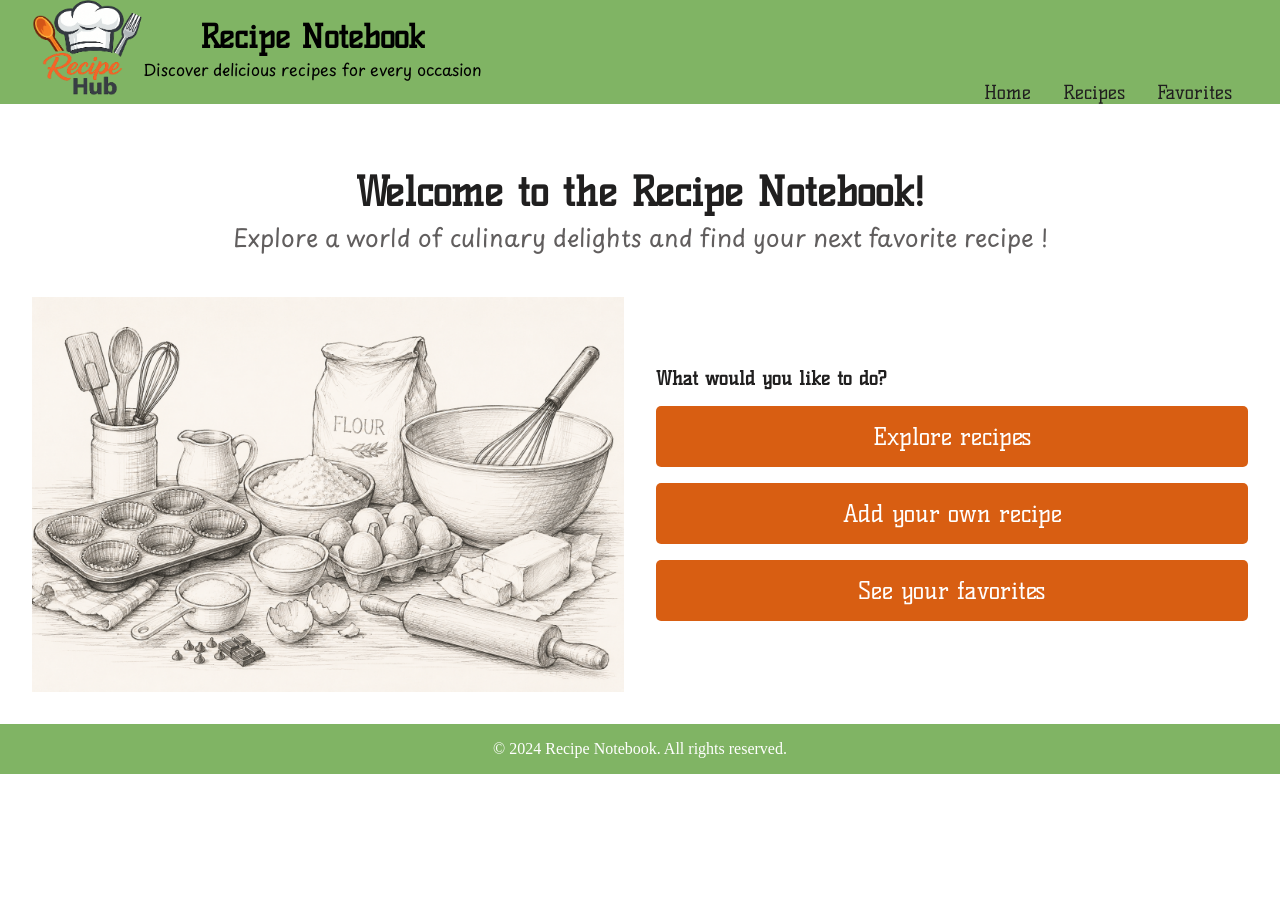
<file: index.html>
<!doctype html>
<html lang="en">
  <head>
    <meta charset="UTF-8" />
    <meta name="viewport" content="width=device-width, initial-scale=1.0" />
    <title>Recipe Book</title>
    <link rel="stylesheet" href="style.css" />
    <link rel="preconnect" href="https://fonts.googleapis.com" />
    <link rel="preconnect" href="https://fonts.gstatic.com" crossorigin />
    <link
      href="https://fonts.googleapis.com/css2?family=Kelly+Slab&family=League+Script&family=Playpen+Sans+Deva:wght@100..800&display=swap"
      rel="stylesheet"
    />
  </head>

  <body>
    <header>
      <div class="header-top">
        <div class="header-container">
          <div class="header-img">
            <img
              src="images/recipe_logo.png"
              alt="Recipe Book Logo"
              class="logo"
            />
          </div>
          <div class="header-text">
            <h1>Recipe Notebook</h1>
            <p>Discover delicious recipes for every occasion</p>
          </div>
        </div>
        <nav class="header-nav">
          <ul>
            <li><a href="index.html" id="home-btn">Home</a></li>
            <li>
              <a href="html/recipe_list.html" id="recipes-btn">Recipes</a>
            </li>
            <li>
              <a href="html/recipe_list.html" id="fav-btn">Favorites</a>
            </li>
          </ul>
        </nav>
      </div>
    </header>

    <main class="index-main">
      <div class="welcome-text">
        <h2>Welcome to the Recipe Notebook!</h2>
        <p class="subt">
          Explore a world of culinary delights and find your next favorite
          recipe !
        </p>
      </div>
      <div class="back-photo-container">
        <img
          src="images/back_photo.png"
          alt="Baking picture"
          class="back-photo"
        />
      </div>
      <div class="button-container">
        <h3>What would you like to do?</h3>
        <button class="explore button">Explore recipes</button>
        <button class="add button">Add your own recipe</button>
        <button class="fav-btn">See your favorites</button>
      </div>
    </main>

    <footer>
      <p>&copy; 2024 Recipe Notebook. All rights reserved.</p>
    </footer>

    <script src="script.js"></script>
  </body>
</html>
</file>
<file: style.css>
* {
  margin: 0;
  padding: 0;
  box-sizing: border-box;
}

:root {
  --color-primario: rgba(216, 92, 15, 0.986);
  --color-secundario: rgba(101, 165, 67, 0.822);
}

/* HEADER */

header {
  display: flex;
  flex-direction: column;
  justify-content: space-between;
  margin-bottom: 2rem;
  background-color: var(--color-secundario);
  width: 100vw;
}

.header-top {
  display: flex;
  justify-content: space-between;
  align-items: center;
}

.header-container {
  display: flex;
  justify-content: space-between;
  align-items: center;
}

.logo {
  height: auto;
  max-height: 100px;
  margin-left: 2rem;
}

.header-text {
  display: flex;
  flex-direction: column;
  justify-self: flex-start;
  text-align: center;
  margin-right: 6rem;
  font-family: "Kelly Slab", sans-serif;
}

.header-text p {
  font-family: "Playpen Sans Deva", cursive;
}

.header-nav {
  align-self: flex-end;
  justify-self: flex-end;
  padding-right: 3rem;
}

.header-nav ul {
  font-size: 1.2rem;
  display: flex;
  list-style: none;
  gap: 2rem;
}

.header-nav a {
  text-decoration: none;
  font-family: "Kelly Slab", sans-serif;
  color: rgb(32, 31, 31);
}

.favorite-recipes {
  display: none;
}

.favorite-recipes.active {
  display: grid;
  min-width: 100vh;
  grid-template-columns: repeat(auto-fit, minmax(150px, 1fr));
  gap: 2rem;
  padding: 2rem;
}

/* MENU PAGE */

.back-photo {
  max-width: 100%;
  height: auto;
}

.index-main {
  display: grid;
  grid-template-areas:
    "welcome welcome"
    "image buttons";
  grid-template-columns: 1fr 1fr;
  grid-template-rows: auto 1fr;
  gap: 2rem;
  align-items: center;
  padding: 2rem;
}

.welcome-text {
  grid-area: welcome;
  text-align: center;
}

.welcome-text h2 {
  font-family: "Kelly Slab", sans-serif;
  font-size: 2.5rem;
  font-weight: 700;
  color: rgb(32, 31, 31);
}

.subt {
  font-weight: 400;
  font-family: "Playpen Sans Deva", cursive;
  font-size: 1.5rem;
  color: rgb(97, 94, 94);
}

.back-photo-container {
  grid-area: image;
  display: flex;
  justify-content: center;
}

.button-container {
  grid-area: buttons;
  display: flex;
  flex-direction: column;
  gap: 1rem;
}

.button-container h3 {
  font-family: "Kelly Slab", sans-serif;
  color: rgb(32, 31, 31);
}

.button-container button {
  padding: 1rem;
  background-color: var(--color-primario);
  color: white;
  border: none;
  cursor: pointer;
  border-radius: 5px;
  font-family: "Kelly Slab", sans-serif;
  font-size: 1.5rem;
  transition: font-size 0.3s ease-in-out;
}

.button-container button:hover {
  font-size: 2.5rem;
}

/* RECIPES PAGE */

.pop-up-page {
  position: relative;
  margin: auto;
  margin-bottom: 20px;
  background-color: rgba(150, 151, 151, 0.653);
  padding: 6px;
  border: solid 1px black;
  width: 70%;
}

.pop-up-page.hidden {
  display: none;
}

.tabs {
  display: flex;
  flex-wrap: wrap;
  justify-content: space-between;
  gap: 1rem;
  margin: 2rem;
}

.tab {
  flex: 1;
  padding: 2rem;
  margin: 1px;
  background-color: #a29e9e;
  color: white;
  border: none;
  cursor: pointer;
  border-radius: 0 5px;
  font-size: 1.5rem;
  font-weight: bold;
  font-family: "Kelly Slab", sans-serif;
}

.content-card {
  display: flex;
  flex-direction: column;
  padding: 2rem;
  margin: 2rem;
  background-color: rgb(176, 172, 172);
}

.content-title {
  font-family: "Kelly Slab", sans-serif;
  font-weight: 700;
  font-size: 2.5rem;
  margin: 1rem 0;
  align-self: center;
}

.tab-content {
  display: block;
  gap: 1rem;
}

#details-and-image {
  display: flex;
  flex-direction: row;
  align-items: center;
}

#recipe-details {
  flex: 1;
  text-align: center;
  margin: 0.5rem;
}

.image-container {
  flex: 1;
  display: flex;
  justify-content: center;
}

#recipe-image {
  max-width: 85%;
  justify-content: center;
}

#steps,
#ingredients-list,
#recipe-details {
  font-size: 1.2rem;
  margin: 1rem;
  font-family: "Playpen Sans Deva", cursive;
}

#steps li {
  margin: 1rem;
  list-style-type: decimal;
}

/* OCULTOS */

.tab.active {
  display: block;
  background-color: var(--color-primario);
}

.tab-content {
  display: none;
}

.tab-content.active {
  display: block;
}

.return-button {
  display: none;
}

.return-button.active {
  display: block;
  padding: 0.5rem;
  margin: 0.5rem;
  background-color: var(--color-primario);
  color: white;
  border: none;
  cursor: pointer;
  border-radius: 5px;
  font-family: "Kelly Slab", sans-serif;
  font-size: 1.5rem;
  justify-self: flex-end;
}

/* RECIPE CARDS */

main {
  display: flex;
  flex-direction: column;
}

main h2 {
  display: block;
  text-align: center;
  font-family: "Kelly Slab", sans-serif;
  font-weight: 400;
  font-size: 2rem;
}

.recipes-grid {
  display: grid;
  min-width: 100vw;
  grid-template-columns: repeat(auto-fit, minmax(150px, 1fr));
  gap: 2rem;
  padding: 2rem;
}

.recipes-grid.hidden {
  display: none;
}

.recipe-card {
  background: white;
  border-radius: 12px;
  padding: 1rem;
  text-align: center;
  box-shadow: 0 4px 10px rgba(0, 0, 0, 0.1);
  transition: transform 0.3s ease-in-out;
}

.recipe-card.hidden {
  display: none;
}

.recipe-card:hover {
  transform: translateY(-5px);
  box-shadow: 0 4px 15px rgba(0, 0, 0, 0.5);
  background-color: var(--color-secundario);
}

.recipe-card img {
  width: 100%;
  height: 200px;
  object-fit: contain;
  border-radius: 8px;
}

.recipe-card h3 {
  margin: 1rem 0 0.5rem;
}

.recipe-card p {
  margin: 0.25rem;
}

/* FOOTER */

footer {
  display: flex;
  justify-content: center;
  align-items: center;
  padding: 1rem;
  background-color: var(--color-secundario);
  color: white;
  font-family: "Playfair Display", serif;
}

/* FAVORITE BUTTON */

.favorite-btn {
  background: none;
  border: none;
  font-size: 50px;
  cursor: pointer;
  transition: transform 0.2s ease-in-out;
  color: rgb(211, 201, 201);
  -webkit-text-stroke: 2px rgba(43, 38, 38, 0.973);
}

.favorite-btn:hover {
  transform: scale(1.3);
}

.favorite-btn.active {
  color: red;
}

/* ADDING */

.add-btn {
  align-self: flex-end;
  justify-self: end;
  margin: 30px 50px;
  padding: 15px;
  background-color: var(--color-primario);
  font-size: 20px;
  font-weight: 800;
  color: rgb(7, 7, 7);
  border-radius: 0 1rem;
  word-spacing: 0.5rem;
  transition: transfom 1s ease-in-out;
  font-family: "Kelly Slab", sans-serif;
}

.add-btn.hidden {
  display: none;
}

.add-btn:hover {
  transform: scale(1.3);
}

.add-form {
  display: none;
}

.add-form form {
  background: rgba(71, 76, 76, 0.822);
  padding: 2rem;
  border-radius: 12px;
  margin: 20px auto;
  box-shadow: 0 15px 40px rgba(0, 0, 0, 0.25);
  width: 70%;
  position: relative;
  max-height: 90vh;
  overflow-y: auto;
}

.add-form form fieldset {
  display: flex;
  flex-direction: column;
  gap: 1rem;
}

.add-form legend {
  text-align: center;
  font-size: 2.5rem;
  margin-bottom: 1rem;
  color: var(--color-primario);
  -webkit-text-stroke: 0.3px rgba(231, 217, 217, 0.973);
  font-weight: 700;
}

.add-form form label {
  font-size: 25px;
  color: rgb(241, 241, 232);
  margin-left: 3rem;
  font-weight: 700;
}

.add-form input,
.add-form textarea {
  width: 80%;
  padding: 0.75rem;
  align-self: center;
  background-color: rgb(241, 241, 232);
}

.radio-group {
  display: flex;
  gap: 1.5rem;
}

.add-form.active {
  display: flex;
  position: fixed;
  inset: 0;
  z-index: 1000;
  height: auto;
}

.close-btn {
  position: absolute;
  top: 1rem;
  right: 1rem;
  border: none;
  background: none;
  font-size: 2.5rem;
  cursor: pointer;
}

.close-btn:hover {
  color: red;
}

.add-recipe-btn {
  border-radius: 0.5rem;
  padding: 1rem;
  margin: 1rem;
  width: 20%;
  align-self: center;
}

.add-recipe-btn:hover {
  background-color: var(--color-secundario);
}

/* SEARCHING BAR */

.search-form {
  display: flex;
  flex-direction: column;
  align-self: center;
}

.search-form.hidden {
  display: none;
}

.input-button-form {
  align-self: center;
}

.search-input {
  border-radius: 1rem;
  padding: 0.8rem;
  margin: 1rem;
  background-color: #fff6f6;
  border-color: var(--color-primario);
}

.search-button {
  padding: 0.5rem;
  border-radius: 0.5rem;
}

.search-button:hover,
.search-button:focus {
  background-color: var(--color-secundario);
}

/* checkbox */

#ingredients-list {
  list-style: none;
}

.list-of-ingredients {
  display: flex;
  gap: 5px;
  margin: 10px;
}

.list-of-ingredients label {
  font-size: 20px;
}

.check-box:checked {
  accent-color: green;
}

.check-box:checked + label {
  text-decoration: line-through;
  color: gray;
}

@media (max-width: 769px) {
  .pop-up-page {
    width: 85%;
  }

  .tabs,
  .content-card {
    margin: 1rem;
    padding: 1rem;
  }

  #details-and-image {
    flex-direction: column-reverse;
  }
}

@media (max-width: 426px) {
  .header-top {
    flex-direction: column;
    align-items: center;
  }

  .header-container {
    flex-direction: column;
    align-items: center;
  }

  .logo {
    padding-left: 0;
    max-height: 80px;
  }

  .header-text {
    margin-right: 0;
    text-align: center;
  }

  .header-nav {
    padding-right: 0;
    align-self: center;
  }

  .header-nav ul {
    padding: 0;
    gap: 1rem;
    justify-content: center;
    flex-wrap: wrap;
    margin-top: 1rem;
  }

  .index-main {
    display: grid;
    grid-template-areas:
      "welcome"
      "buttons";
    grid-template-columns: 1fr;
  }

  .back-photo-container {
    display: none;
  }

  .recipes-grid,
  .favorite-recipes.active {
    max-width: 85vw;
  }

  .add-form form {
    width: 90%;
    padding: 0.5rem;
  }

  .add-form form fieldset {
    margin-top: 2rem;
  }

  .add-form form label {
    margin-left: 1rem;
    font-size: 1rem;
  }

  .add-recipe-btn {
    padding: 0.5rem;
    margin: 0.5rem;
    width: 35%;
  }

  .tab {
    font-size: 1.3rem;
  }

  .tab.active {
    font-size: 2rem;
  }

  #recipe-details {
    margin: 0.5rem;
    font-size: 1rem;
  }
}
</file>
